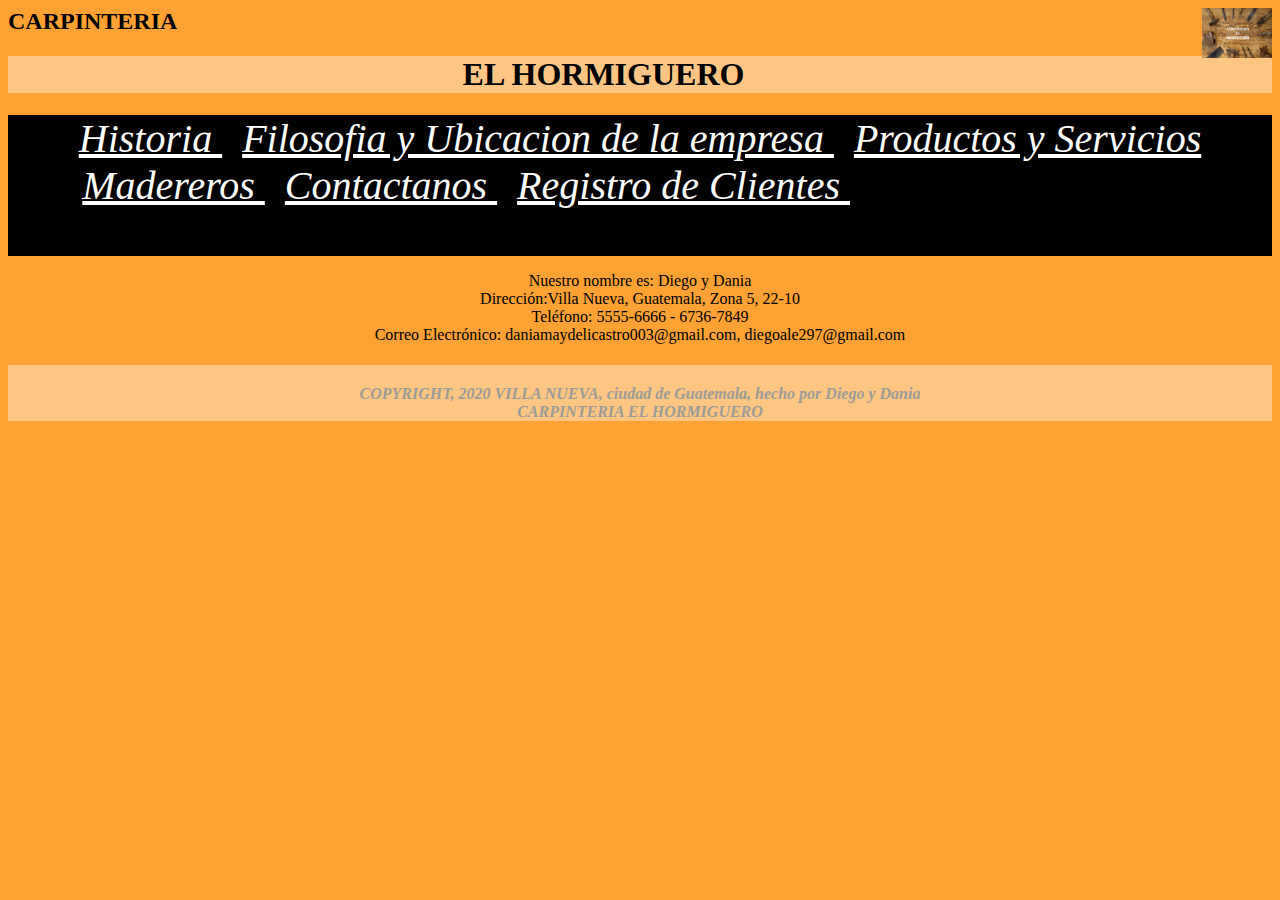
<file: contact.html>
<html>
	<head>
		<title>CARPINTERIA EL HORMIGUERO</title>
	<link rel="stylesheet" type="text/css" href="daniaestilo.css">
	</head>
	<body>

<header > <h2 id=":D">CARPINTERIA
	<img src="logocarp.png" width="70" height="50" align="right">
</header>


		<h1>EL HORMIGUERO</h1>
			<nav>
		<a 
		href="index.html">
			Historia
		</a>
		 &nbsp;
		<a 
		href="Filosofia.html">
			Filosofia y Ubicacion de la empresa  
		</a>
		&nbsp;
		<a 
		href="Servicios.html" class="greenlink">
			 Productos y Servicios Madereros
		</a>
		&nbsp;
		<a 
		href="contact.html">
			Contactanos
		</a>
		&nbsp;
		<a 
		href="registro.html">
			Registro de Clientes
		</a>

		href="registro.html">
			Formulario
		</a>
</nav>
<center>
		<p>
		Nuestro nombre es: Diego y Dania<br>
		Dirección:Villa Nueva, Guatemala, Zona 5, 22-10<br>
		Teléfono: 5555-6666 - 6736-7849<br>
		Correo Electrónico: daniamaydelicastro003@gmail.com, diegoale297@gmail.com<br>			
		</p>
</center>
<center>
	<div id="footer"> 		
		<footer><h4>COPYRIGHT, 2020 VILLA NUEVA, ciudad de Guatemala, hecho por Diego y Dania <br> CARPINTERIA EL HORMIGUERO</h4></footer>
	</div>
</center>
	</body>
</html>
</file>
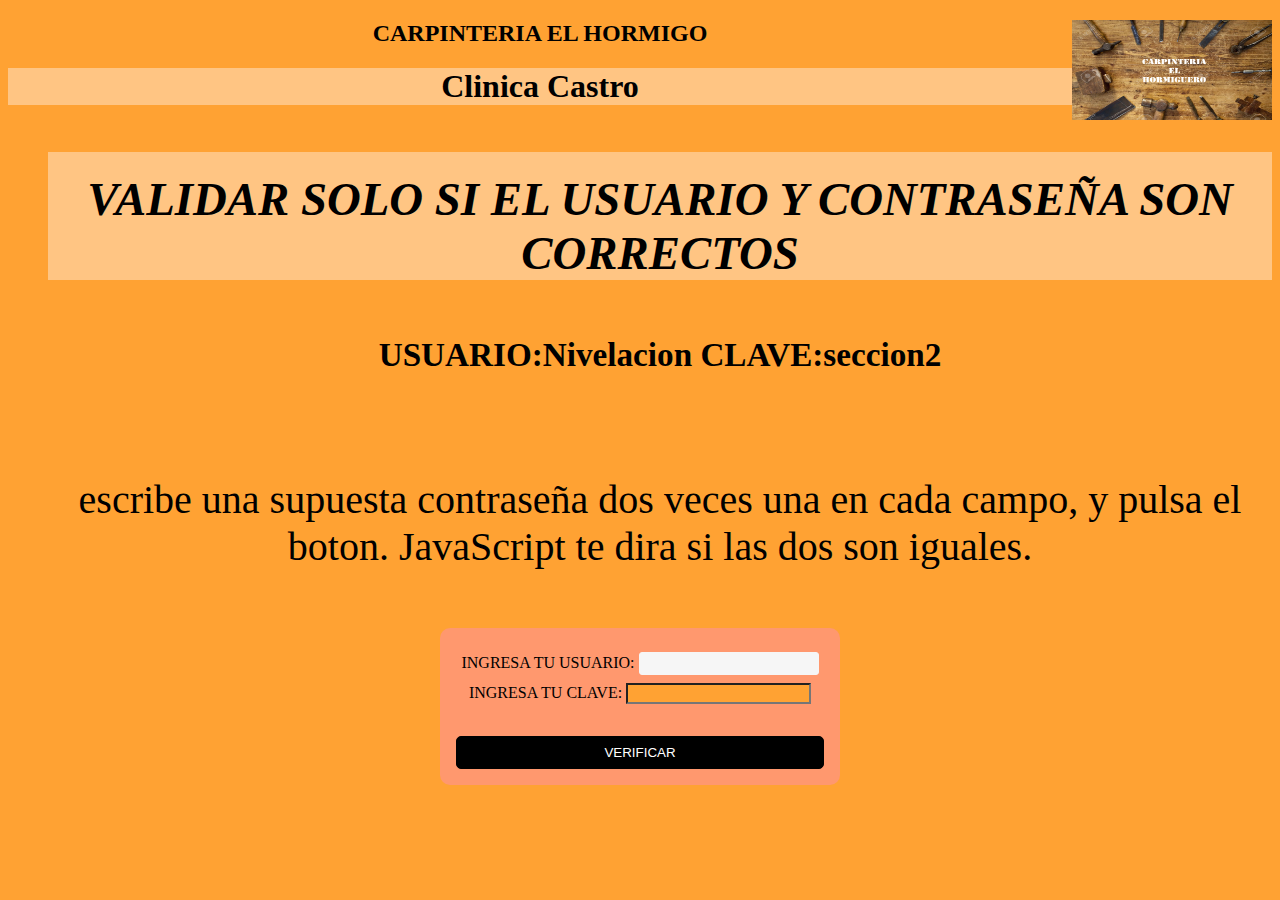
<file: contra.html>
<!DOCTYPE html>
<html>
<head>
	 <link rel="stylesheet" type="text/css" href="daniaestilo.css">
	<title> ENTRA SOLO SI TIENES USUARIO... GRACIAS</title>
	<script>
		function comprobarClave(){
			clave1 = document.f1.clave1.value
			clave2 = document.f1.clave2.value


			if (clave1 == "Nivelacion" && clave2 == "seccion2"){
			alert("los datos son correctos...\n Pasa adelante");
			var href ="index.html";
			window.location=href;

    }

    else{ 
    	alert("los datos son incorrectos...\n intente nuevamente.");
    	var href = "contra.html";
    	window.location=href;
    };

  }
</script>
</head>

<body>

<CENTER>
<header > <h2 id="encabe">CARPINTERIA EL HORMIGO
	<img src="logocarp.png" width="200" height="100" align="right">
</header>
</CENTER>
	<div id="div1">
		
	<header  ><center> <h1>Clinica Castro</h1>   </center></header>


</div>




<nav  id="nav1"  >


    <ul id="ul1">
   <h3> VALIDAR SOLO SI EL USUARIO Y CONTRASEÑA SON CORRECTOS</h3>
   <h5>USUARIO:Nivelacion CLAVE:seccion2</h5>
	<br>
	escribe una supuesta contraseña dos veces una en cada campo, y pulsa el boton. JavaScript te dira si las dos son iguales.


</ul>   
</nav> 


	

	<br>
	<form action="" name="f1" style="text-align: center;text-indent: unset; ">
		INGRESA TU USUARIO: <input type="text" name ="clave1" size="20">
		<br>
		INGRESA TU CLAVE:  <input type="password" name ="clave2" size="20">
		<br>
		<input type="button" value=" VERIFICAR "  onclick="comprobarClave()  " >

	</form>
		

    
 </body>
 </html>
</file>
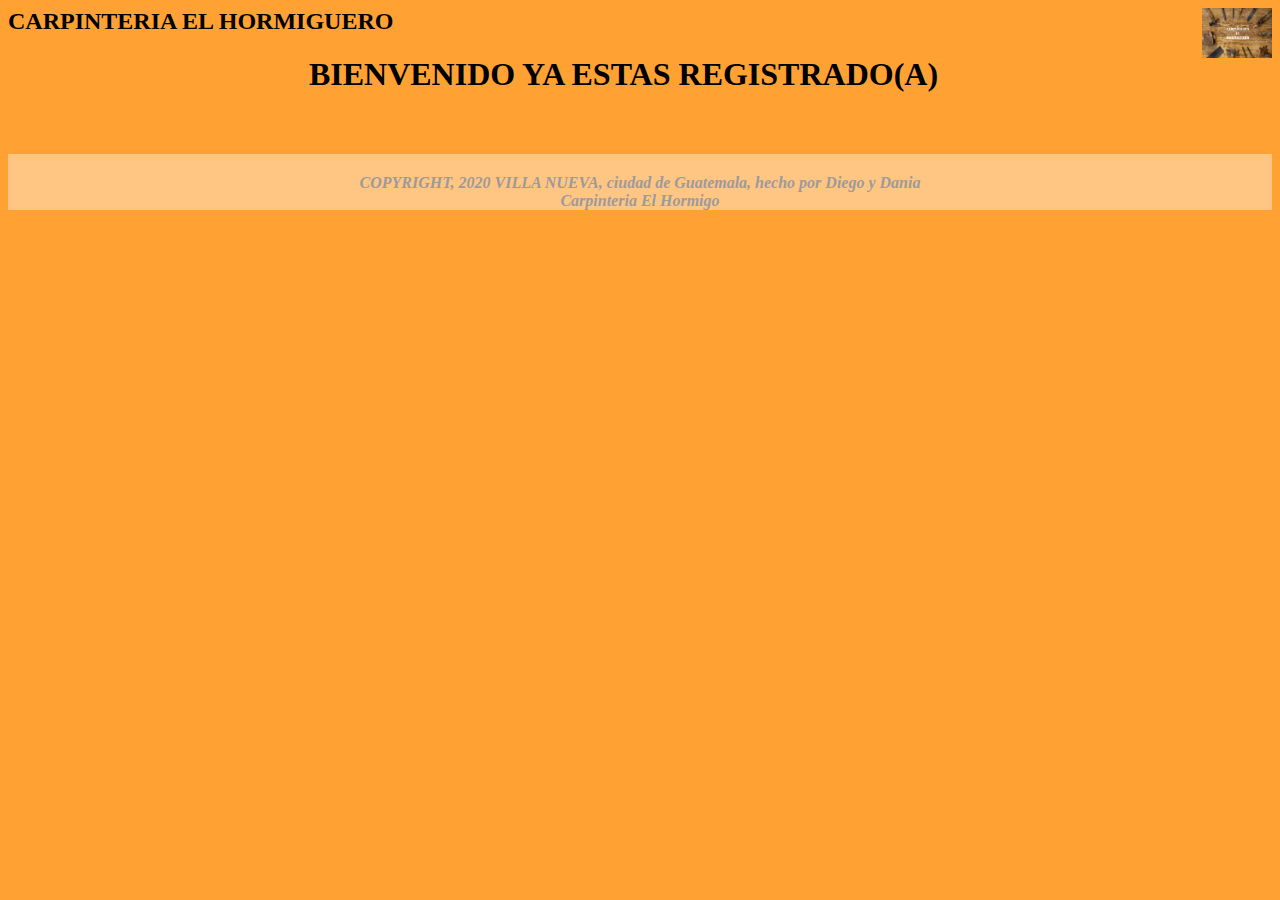
<file: registrado.html>
<html>
	<head>
		<link rel="stylesheet" type="text/css" href="daniaestilo.css">
		<div id="div1">
		<title>BIENVENIDO(a)</title>
	</div>

	<link rel="stylesheet"
		  type="text/css"
		  href="daniaestilo.css"
	      />
	<body>

<header > <h2 id=":D">CARPINTERIA EL HORMIGUERO
	<img src="logocarp.png" width="70" height="50" align="right">
</header>
<p>

<ul><H1><CENTER>BIENVENIDO YA ESTAS REGISTRADO(A)</CENTER></H1></ul>
</p>
<br>

<center>
	<div id="footer"> 		
		<footer><h4>COPYRIGHT, 2020 VILLA NUEVA, ciudad de Guatemala, hecho por Diego y Dania <br> Carpinteria El Hormigo </h4></footer>
	</div>
</center>

	</body>
</html>
</file>
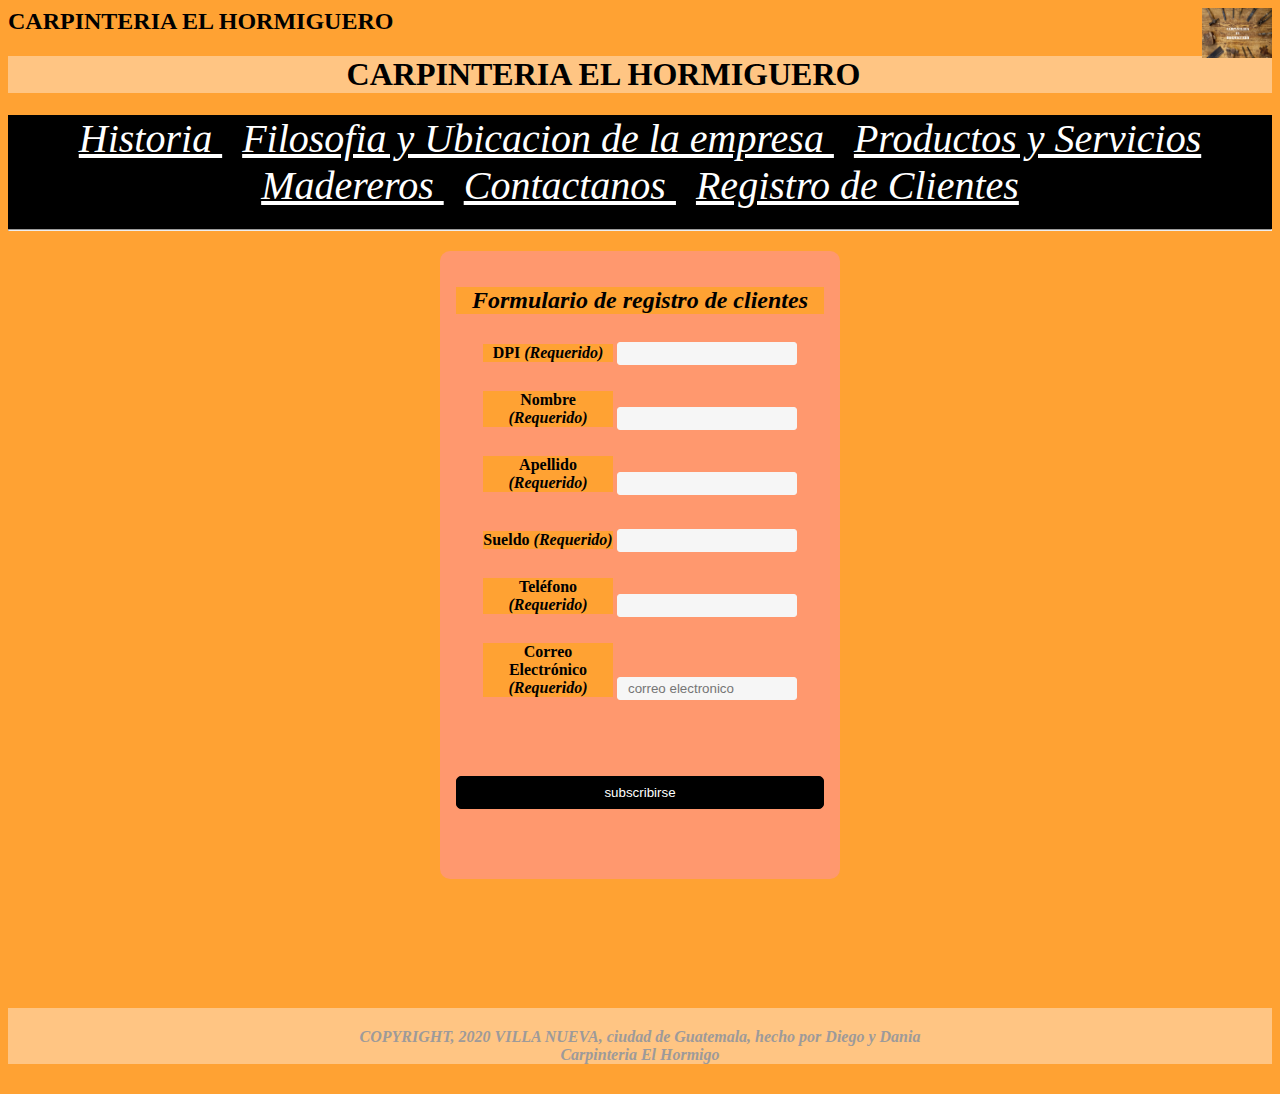
<file: registro.html>
<html>
	<head>
		<meta name="viewport" content="width=device-width, initial-scale=1.0"&amp;gt;>
		<meta charset="utf-8">
		<meta name="viewport" content="width=device width, initial scale = 1">
		<link rel="stylesheet" type="text/css" href="daniaestilo.css">
		<div id="div1">
		<title>Formulario de registro de clientes</title>
	</div>

	<link rel="stylesheet"
		  type="text/css"
		  href="daniaestilo.css"
	      />
	<body>



<header > <h2 id=":D">CARPINTERIA EL HORMIGUERO
	<img src="logocarp.png" width="70" height="50" align="right">
</header>

	<div id="div1">
		
		</hr>
	<div class="container">
		<h1>CARPINTERIA EL HORMIGUERO</h1>
		<nav>
		<a 
		href = " index.html " >
			Historia
		</a>
		 &nbsp;
		<a 
		href = "Filosofia.html " >
			Filosofia y Ubicacion de la empresa  
		</a>
		&nbsp;
		<a 
		href = " Servicios.html " class = " greenlink " >
			 Productos y Servicios Madereros
		</a>
		&nbsp;
		<a 
		href = " contact.html " >
			Contactanos
		</a>
		&nbsp;
		<a 
		href = " registro.html " >
			Registro de Clientes
		</a>
<hr></hr>
	</nav>
	<center>
	<form action="registrado.html">
		<center><h2> <em>Formulario de registro de clientes</em></h2></center>

		<label for="dpi">DPI <span><em>(Requerido)</em></span></label>
		<input type="text" name="dpi" class="form-input" required/>
		<br>
		<br>
		<label for="nombre">Nombre <span><em>(Requerido)</em></span></label>
		<input type="text" name="nombre" class="form-input" required/>
		<br>
		<br>
		<label for="apellido">Apellido <span><em>(Requerido)</em></span></label>
		<input type="text" name="apellido" class="form-input" required/>
		<br>
		<br>
		<label for="sueldo">Sueldo <span><em>(Requerido)</em></span></label>
		<input type="text" name="sueldo" class="form-input" required/>
		<br>
		<br>
		<label for="telefono">Teléfono <span><em>(Requerido)</em></span></label>
		<input type="text" name="telefono" class="form-input" required/>
		<br>
		<br>
		<label for="correo electronico">Correo Electrónico <span><em>(Requerido)</em></span></label>
		<input type="email" id="mail" name="user_email" placeholder="correo electronico" required/><br>
		<br>
		<br>
		<input type="submit" class="registrado.html" name="submit" value="subscribirse"  /><br>
		<br>
		<br>
	</form>
</center>
<br>
<br>
<br>
<br>
<br>
<br>

<center>
	<div id="footer"> 		
		<footer><h4>COPYRIGHT, 2020 VILLA NUEVA, ciudad de Guatemala, hecho por Diego y Dania <br> Carpinteria El Hormigo </h4></footer>
	</div>
</center>
</body>
</html>
</file>
<file: daniaestilo.css>
form{
  width:400px;
  padding:16px;
  border-radius:10px;
  margin:auto;
  background-color:#FF986E;
}

form label{
  width:130px;
  font-weight:bold;
  display:inline-block;
}

form input[type="text"],
form input[type="email"]{
  width:180px;
  padding:3px 10px;
  border:1px solid #f6f6f6;
  border-radius:3px;
  background-color:#f6f6f6;
  margin:8px 0;
  display:inline-block;
}
form input[type="button"],
form input[type="submit"]{
  width:100%;
  padding:8px 16px;
  margin-top:32px;
  border:1px solid #000;
  border-radius:5px;
  display:block;
  color:#fff;
  background-color:#000;
}
form input[type="button"]:hover,
form input[type="submit"]:hover{
  cursor:pointer;
  background: #FFC623;

}

 *{
    background-color: #FFA233;
    box-sizing: border-box; 
  }

nav{
  background-color: black;
  text-align: center;
  font-size: 40px;

}
a{
  background-color: black;
  color:white;
  font-style: oblique;
}

h1{
  text-align: center;
  background-color: #FFC583;
  font-size: 50px
  font-style:oblique;
}

 #aspiraciones{
  text-align: center;
 }
h3{
    margin-bottom: 30px;
    padding-top: 20px;
    text-align: center;
    background-color: #FFC583;
    font-style: oblique;
}
h4{
    margin-bottom: 30px;
    padding-top: 20px;
    text-align: center;
    background-color: #FFC583;
    font-style: oblique;
}
#cuadro{
  background-color: #000000;
  padding: 10px 5px 10px 5px;
  color:white;
  float: right;
  width: 200px
  }
#footer{
  background-color: #000000;
  color: #9D9A9A;

}
#lista{
 background-color: black;
  text-align: center;
  font-size: 40px;
}
/* RESPONSIVE WORK DEVICE */

.row {
  width: 100%;
}
@media (min-width:992px)
{
.col1, .col2, .col3, .col4, .col5, .col6,.col7, .col8, .col9,.col10, .col11, .col12 {
  float: left; 
} 
.col1{
  width: 8.33%;
}
.col2{
  width: 16.66%;
}
.col3{
  width: 25%;
}
.col4{
  width: 33.33%;
}
.col5{
  width: 41.66%;
}
.col6{
  width: 50%;
}
.col7{
  width: 58.33%;
}
.col8{
  width: 66.66%;
}
.col9{
  width: 74.99%;
}
.col10{
  width: 83.33%;
}
.col11{
  width: 91.66%;
}
.col12{
  width: 100%;
}
       
}
@media (min-width:768px) and (max-width:991px)
{
.coli1, .coli2, .coli3, .coli4, .coli5, .coli6,.coli7, .coli8, .coli9,.coli10, .coli11, .coli12 {
  float: left; 
} 
.coli1{
  width: 33.33%;
}
.coli2{
  width: 33.33%;
}
.coli3{
  width: 33.33%;
}
.coli4{
  width: 33.33%;
}
.coli5{
  width: 41.66%;
}
.coli6{
  width: 50%;
}
.coli7{
  width: 58.33%;
}
.coli8{
  width: 66.66%;
}
.coli9{
  width: 74.99%;
}
.coli10{
  width: 83.33%;
}
.coli11{
  width: 91.66%;
}
.coli12{
  width: 100%;
}
        
}
@media (min-width:767px)
{
.colp1, .colp2, .colp3, .colp4, .colp5, .colp6,.colp7, .colp8, .colp9,.colp10, .colp11, .colp12 {
  float: left; 
} 
.colp1{
  width: 100%;
}
.colp2{
  width: 100%;
}
.colp3{
  width: 100%;
}
.colp4{
  width: 33.33%;
}
.colp5{
  width: 41.66%;
}
.colp6{
  width: 50%;
}
.colp7{
  width: 58.33%;
}
.colp8{
  width: 66.66%;
}
.colp9{
  width: 74.99%;
}
.colp10{
  width: 83.33%;
}
.colp11{
  width: 91.66%;
}
.colp12{
  width: 100%;
}
#cosita{
    position: relative;
}



         
}
</file>
